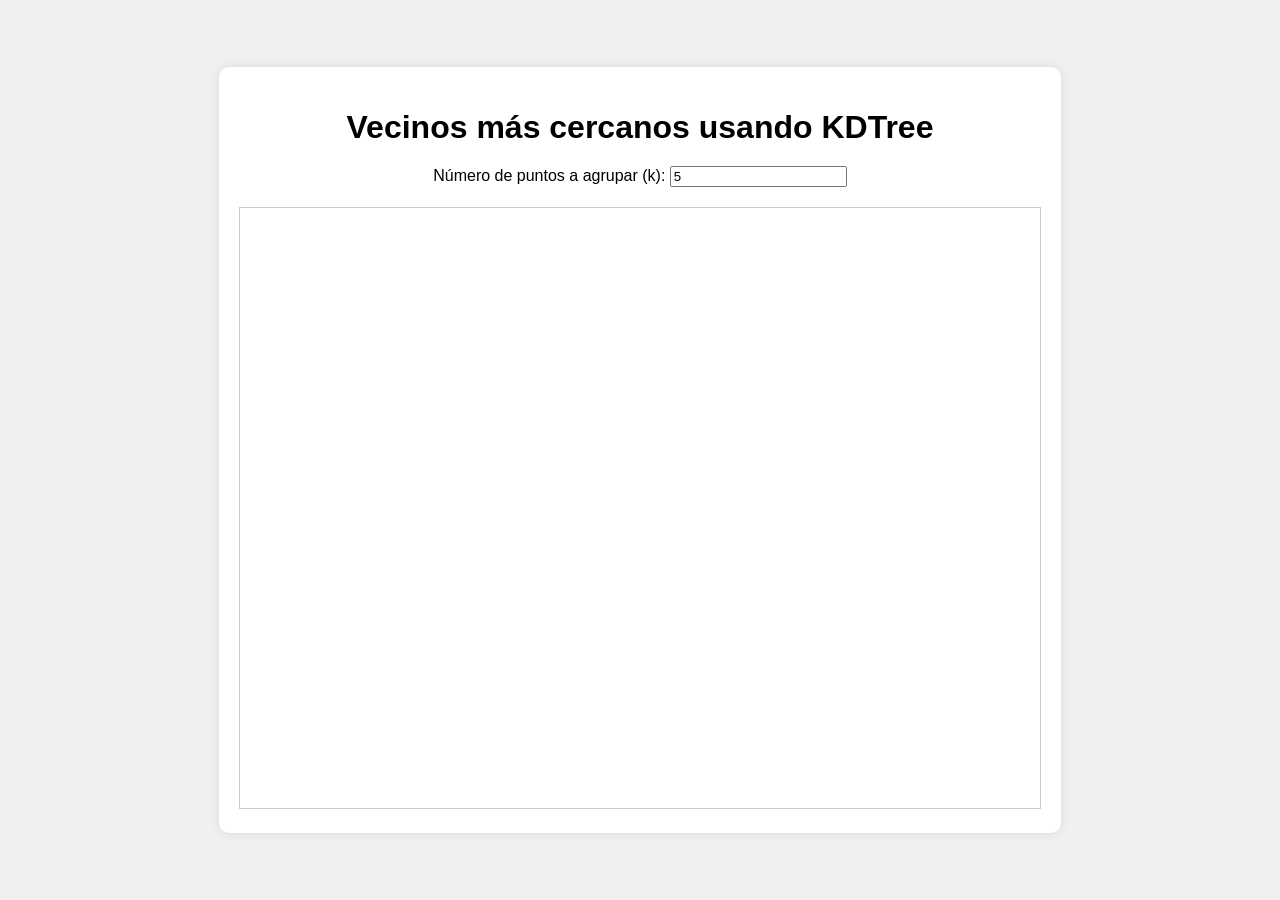
<file: index.html>
<!DOCTYPE html>
<html lang="en">
<head>
    <meta charset="UTF-8">
    <meta name="viewport" content="width=device-width, initial-scale=1.0">
    <title>Vecinos más cercanos usando KDTree</title>
    <link rel="stylesheet" href="styles.css">
</head>
<body>
    <div class="container">
        <h1>Vecinos más cercanos usando KDTree</h1>
        <div class="controls">
            <label for="k-input">Número de puntos a agrupar (k):</label>
            <input type="number" id="k-input" value="5" min="1">
        </div>
        <canvas id="canvas" width="800" height="600"></canvas>
    </div>
    <script src="script.js"></script>
</body>
</html>
</file>
<file: styles.css>
body {
    font-family: Arial, sans-serif;
    display: flex;
    justify-content: center;
    align-items: center;
    height: 100vh;
    background-color: #f0f0f0;
    margin: 0;
}

.container {
    text-align: center;
    background: #fff;
    padding: 20px;
    border-radius: 10px;
    box-shadow: 0 0 10px rgba(0, 0, 0, 0.1);
}

h1 {
    margin-bottom: 20px;
}

.controls {
    margin-bottom: 20px;
}

canvas {
    border: 1px solid #ccc;
}
</file>
